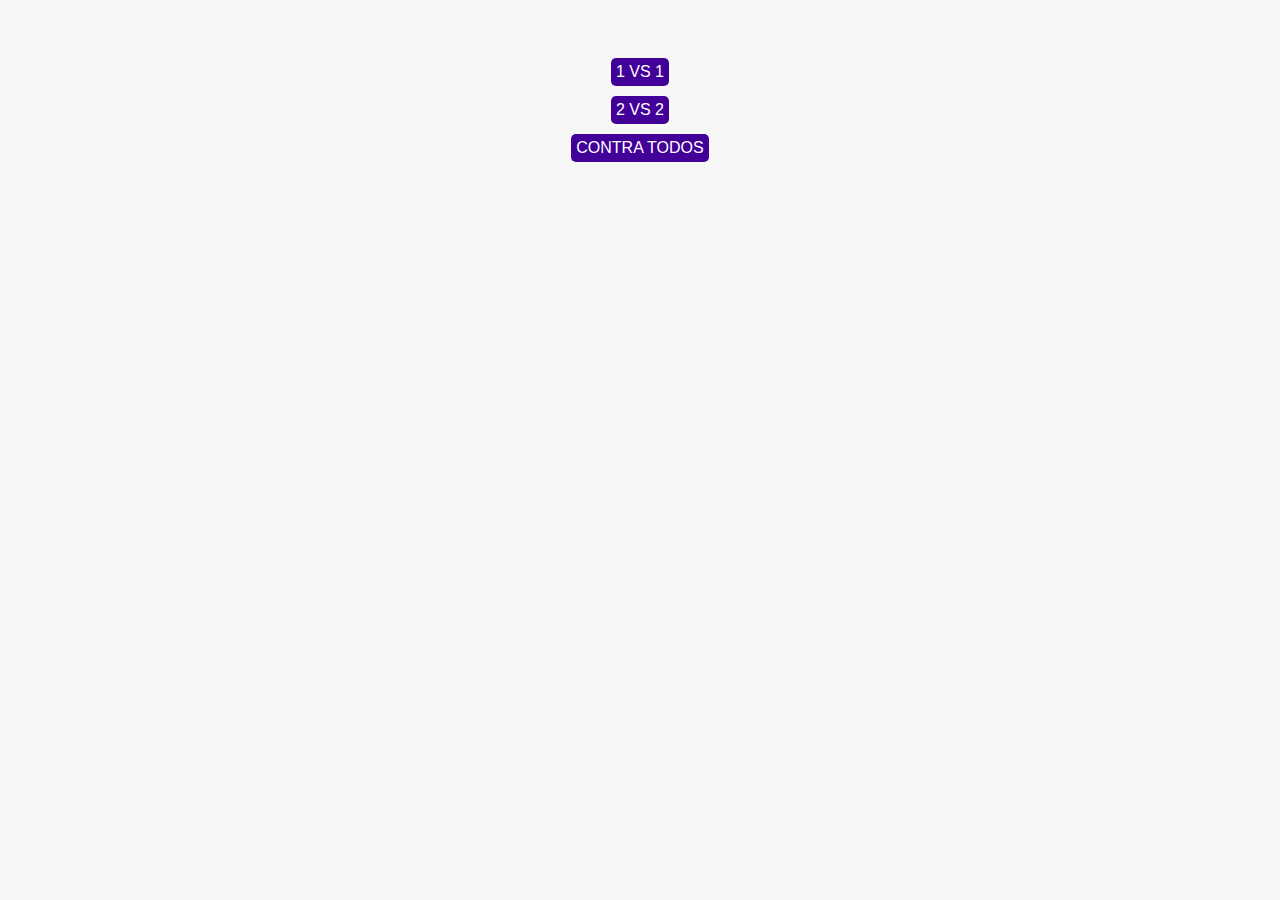
<file: index.html>
<!DOCTYPE html>
<html lang="en">
<head>
    <meta charset="UTF-8">
    <meta http-equiv="X-UA-Compatible" content="IE=edge">
    <meta name="viewport" content="width=device-width, initial-scale=1.0">
    <title>FOW LIFE COUNTER</title>
    <link rel="stylesheet" type="text/css" href="css/first.css">
    <link rel="icon" href="img/lp.png" type="image/ico">
</head>
<body>
<div id="main">
    <a class="stl" href="twoplayers.html">1 VS 1</a>
    <a class="stl" href="fourplayers.html">2 VS 2</a>
    <a class="stl" href="fourplayers.html">CONTRA TODOS</a>
</div>
</body>
</html>
</file>
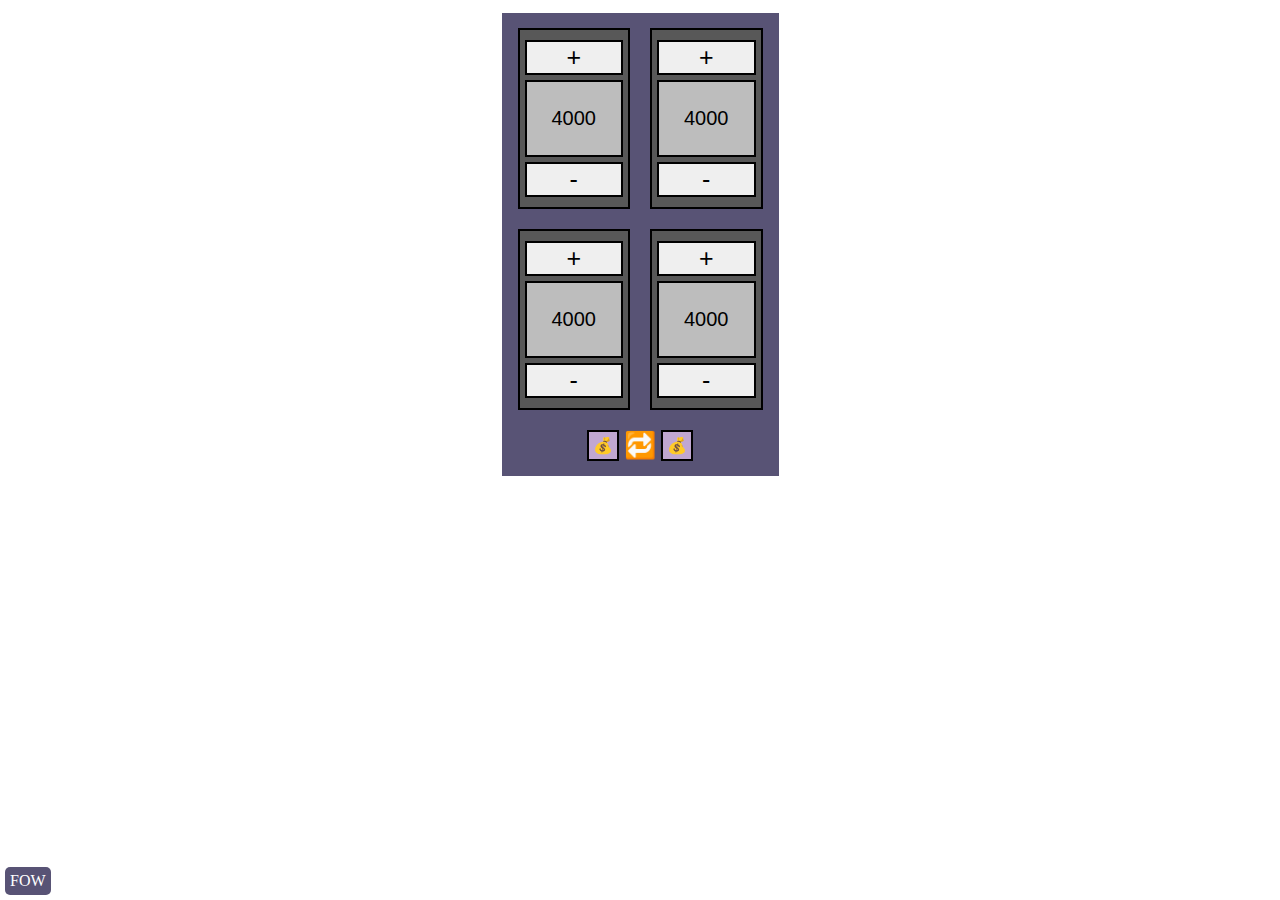
<file: fourplayers.html>
<!DOCTYPE html>
<html lang="en">
<head>
    <meta charset="UTF-8">
    <meta http-equiv="X-UA-Compatible" content="IE=edge">
    <meta name="viewport" content="width=device-width, initial-scale=1.0">
    <title>FOW LIFE COUNTER</title>
    <link rel="stylesheet" type="text/css" href="css/fp.css">
    <script src="js/fp.js"></script>
    <link rel="icon" href="img/lp.png" type="image/ico">
</head>

<body>
    <div id="main">
        <div id="goback"><a href="index.html" style="text-decoration: none; color: white;">FOW</a></div>
        <div id="container">
            <div id="containerone">
                <button onclick="plusone()" class="btn">+</button>
                <div id="pone" class="life">4000</div>
                <button onclick="minusone()" class="btn">-</button>
            </div>

            <div id="containertwo">
                <button onclick="plustwo()" class="btn">+</button>
                <div id="ptwo" class="life">4000</div>
                <button onclick="minustwo()" class="btn">-</button>

            </div>

            <div id="containerthree">
                <button onclick="plusthree()" class="btn">+</button>
                <div id="pthree" class="life">4000</div>
                <button  onclick="minusthree()" class="btn">-</button>

            </div>

            <div id="containerfour">
                <button onclick="plusfour()" class="btn">+</button>
                <div id="pfour" class="life">4000</div>
                <button onclick="minusfour()" class="btn">-</button>
            </div>

            <div id="container-nav">
                <div class="turn" onclick="whostart()">💰</div>
                <span id="reinicio" onclick="onlyreset()"> 🔁 </span>
                <div class="turn" onclick="whostart()">💰</div>
            </div>




        </div>

    </div>
</body>

</html>
</file>
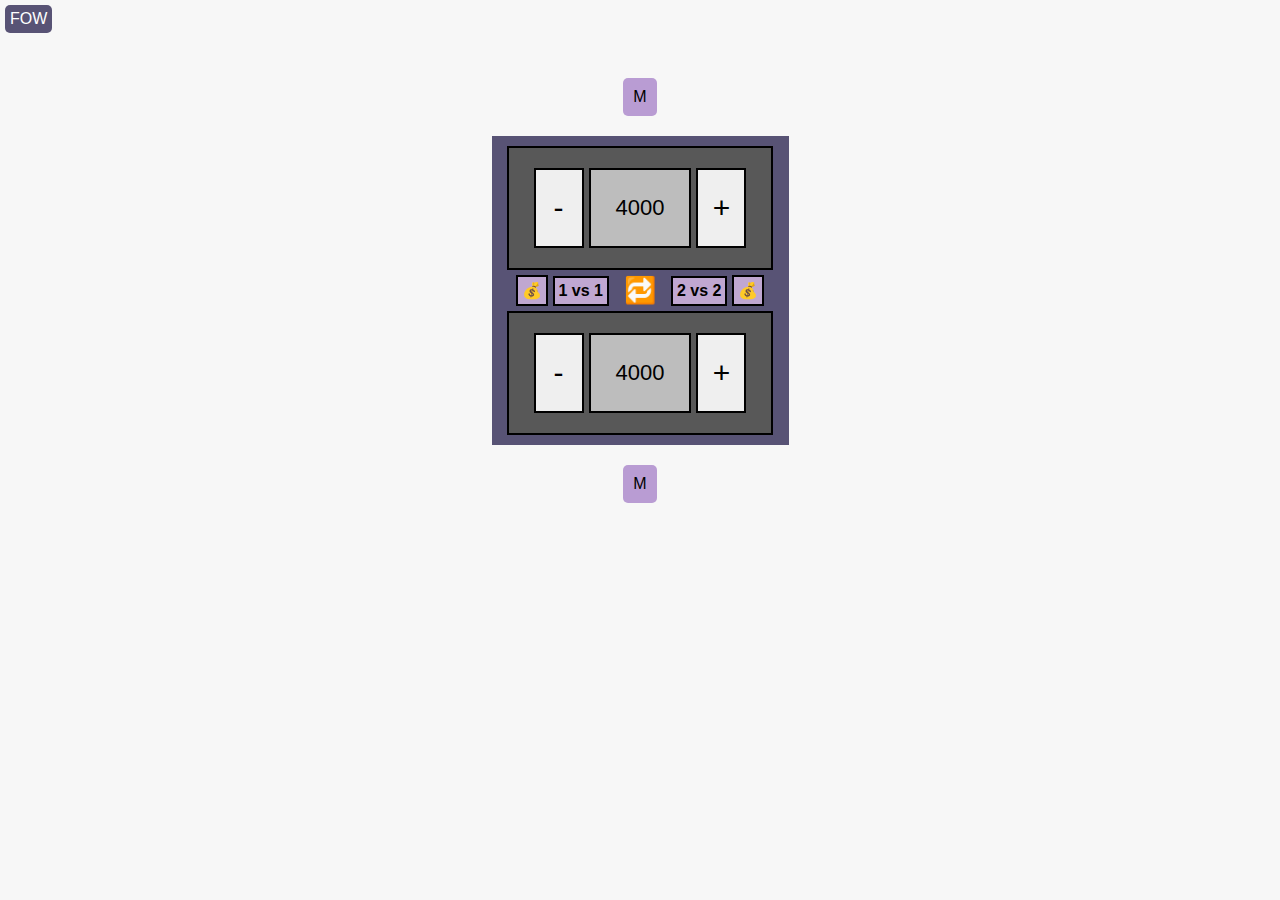
<file: twoplayers.html>
<!DOCTYPE html>
<html lang="en">

<head>
    <meta charset="UTF-8">
    <meta http-equiv="X-UA-Compatible" content="IE=edge">
    <meta name="viewport" content="width=device-width, initial-scale=1.0">
    <title>FOW LIFE COUNTER</title>
    <link rel="stylesheet" type="text/css" href="css/first.css">
    <script src="js/first.js"></script>
    <link rel="icon" href="img/lp.png" type="image/ico">
</head>

<body>
    <div id="main">
        <div id="goback"><a href="index.html" style="text-decoration: none; color: white;">FOW</a></div>
        <div id="colors-one">

            <div id="mana-player-one">
                <div>
                    <img class="width-mana" onclick="isredone()" src="img/rojo.png">
                </div>
                <div>
                    <img class="width-mana" onclick="isgreenone()" src="img/verde.jpg">
                </div>
                <div>
                    <img class="width-mana" onclick="isblueone()" src="img/azul.jpg">
                </div>
                <div>
                    <img class="width-mana" onclick="isblackone()" src="img/negro.png">
                </div>
                <div>
                    <img class="width-mana" onclick="iswhiteone()" src="img/blanco.png">
                </div>


            </div>
            <span id="icon-one" onclick="hiddenmanaone()">M</span>
            
        </div>



        <div id="block">
            <div id="top-block">
                <button onclick="minusone()">-</button>
                <div id="life-player-one">4000</div>
                <button onclick="plusone()">+</button>
            </div>
            <div id="middle-block">
                <div class="turn" onclick="whostart()">💰</div>
                <div id="oneone" onclick="twenty()"> <b>1 vs 1</b> </div>
                <span id="reinicio" onclick="reset()"> 🔁 </span>
                <div id="twotwo" onclick="fourty()"> <b>2 vs 2</b> </div>
                <div class="turn" onclick="whostart()">💰</div>
            </div>
            <div id="bottom-block">
                <button onclick="minustwo()">-</button>
                <div id="life-player-two">4000</div>
                <button onclick="plustwo()">+</button>
            </div>
        </div>

        <div id="colors-two">
            <div id="mana-player-two">
                <div>
                    <img class="width-mana" onclick="isredtwo()" src="img/rojo.png">
                </div>
                <div>
                    <img class="width-mana" onclick="isgreentwo()" src="img/verde.jpg">
                </div>
                <div>
                    <img class="width-mana" onclick="isbluetwo()" src="img/azul.jpg">
                </div>
                <div>
                    <img class="width-mana" onclick="isblacktwo()" src="img/negro.png">
                </div>
                <div>
                    <img class="width-mana" onclick="iswhitetwo()" src="img/blanco.png">
                </div>




            </div>
            <span id="icon-two" onclick="hiddenmanatwo()">M</span>
        </div>





    </div>
</body>

</html>
</file>
<file: css/first.css>
body{
    font-family: arial;
    background-color: #f7f7f7;

}




#main{
    display: flex;
    flex-direction: column;
    justify-content: center;
    /*background-color: red;*/
    padding: 45px 100px 100px 100px;
    align-items: center;



}

#life-player-one{

    background-color: #bdbdbd;
    padding: 25px;
    font-size: 22px;
    border: 2px solid black;
}



#life-player-two{

    background-color: #bdbdbd;
    padding: 25px;
    font-size: 22px;
    border: 2px solid black;
}

#block{
    background-color: #585375;
        padding: 10px;
        display: flex;
        flex-direction: column;
        justify-content: center;
        align-items: center;
        width: 277px;

}




#top-block{
background-color: #585858;
padding: 20px;
display: flex;
border: 2px solid black;
}

#top-block button{
margin-left: 5px;
    margin-right: 5px;
    width: 50px;
    border: 2px solid black;
    font-size: 30px;
    }

    #bottom-block button{
        margin-left: 5px;
            margin-right: 5px;
            width: 50px;
            border: 2px solid black;    
        font-size: 30px;
        }

#middle-block{
    margin: 5px;
    display: flex;
    flex-direction: row;
    align-items: center;

}

#bottom-block{

    background-color: #585858;
    padding: 20px;
    display: flex;
    border: 2px solid black;
}


#twotwo{
    background-color: #c0a7d1;
    margin-left: 15px;
    padding: 4px;
    border: 2px solid black;
    cursor: pointer;

}

.turn{
    background-color: #c0a7d1;
    margin-left: 5px;
    margin-right: 5px;
    padding: 4px;
    border: 2px solid black;
    cursor: pointer;

}



#oneone{
    background-color: #c0a7d1;
    margin-right: 15px;
    padding: 4px;
    border: 2px solid black;
    cursor: pointer;


}


#reinicio{
    font-size: 26px;
    cursor: pointer;
}



#colors-one{

        background-color: #f7f7f7;
        margin: 10px;
        display: flex;
        flex-direction: column;
        padding: 10px;
        align-items: center;



}



#colors-two{

    background-color: #f7f7f7;
    margin: 10px;
    display: flex;
    flex-direction: column-reverse;
    padding: 10px;
    align-items: center;


}



.width-mana{
    width: 50px;
    padding: 5px 3px 5px 3px;



}



#mana-player-one{
        display: none;
        flex-direction: row;
        flex-wrap: wrap;
        justify-content: center;
        position: absolute;
        top: 0;
}

#mana-player-two{
    display: none;
    flex-direction: row;
    flex-wrap: wrap;
    justify-content: center;
    position: absolute;
    bottom: 10px;
}

#mana-player-two div{
    background-color: #f7f7f7;
    padding-left: 2px;
    padding-right: 2px;
}



#mana-player-one div{
    background-color: #f7f7f7;
    padding-left: 2px;
    padding-right: 2px;
}

#icon-one{
    background-color: #b99cd3;
    margin-top: 5px;
    padding: 10px;
    border-radius: 5px;
    cursor: pointer;



}

#icon-two{
    background-color: #b99cd3;
    margin-bottom: 10px;
    padding: 10px;
    border-radius: 5px;
    cursor: pointer;



}







#goback{
        position: absolute;
        top: 5px;
        left: 5px;
        background-color: #585375;
        color: white;
        padding: 5px;
        border-radius: 5px;
        cursor: pointer;
}

.stl{
    text-decoration: none;
    color: white;
    margin: 5px;
    background-color: #420099;
    padding: 5px;
    border-radius: 5px;
}
</file>
<file: css/fp.css>
#main{

display: flex;
flex-direction: column;
padding: 5px;
align-items: center;
}

#container{
    background-color: #585375;
    display: flex;
    flex-direction: row;
    padding: 5px;
    flex-wrap: wrap;
    justify-content: center;
    width: 267px;
}

#containerone{
    background-color: #585858;
    padding: 5px;
    display: flex;
    flex-direction: column;
    margin: 10px;
    border: 2px solid black;




}

#containerone button{
    height: 35px;
    margin-top: 5px;
    margin-bottom: 5px;
    border: 2px solid black;
    font-size: 25px;
}

#containertwo button{
    height: 35px;
    margin-top: 5px;
    margin-bottom: 5px;
    border: 2px solid black;
    font-size: 25px;
}

#containerthree button{
    height: 35px;
    margin-top: 5px;
    margin-bottom: 5px;
    border: 2px solid black;
    font-size: 25px;
}

#containerfour button{
    height: 35px;
    margin-top: 5px;
    margin-bottom: 5px;
    border: 2px solid black;
    font-size: 25px;
}

#containertwo{
    background-color: #585858;
    padding: 5px;
    display: flex;
    flex-direction: column;
    margin: 10px;
    border: 2px solid black;


}

#containerthree{
    background-color: #585858;
    padding: 5px;
    display: flex;
    flex-direction: column;
    margin: 10px;
    border: 2px solid black;


}

#containerfour{
    background-color: #585858;
    padding: 5px;
    display: flex;
    flex-direction: column;
    margin: 10px;
    border: 2px solid black;



}

.life{

background-color: #bdbdbd;
padding: 25px;
font-size: 20px;
border: 2px solid black;
font-family: Arial;



}

#container-nav{
        display: flex;
        background-color: #585375;
        padding: 10px;
        font-family: Arial;




}


#twotwo{
    background-color: #c0a7d1;
    margin-left: 15px;
    padding: 4px;
    border: 2px solid black;
    cursor: pointer;

}

.turn{
    background-color: #c0a7d1;
    margin-left: 5px;
    margin-right: 5px;
    padding: 4px;
    border: 2px solid black;
    cursor: pointer;

}



#oneone{
    background-color: #c0a7d1;
    margin-right: 15px;
    padding: 4px;
    border: 2px solid black;
    cursor: pointer;


}


#reinicio{
    font-size: 26px;
    cursor: pointer;
}


#goback{
    position: absolute;
    bottom: 5px;
    left: 5px;
    background-color: #585375;
    color: white;
    padding: 5px;
    border-radius: 5px;
    cursor: pointer;
}
</file>
